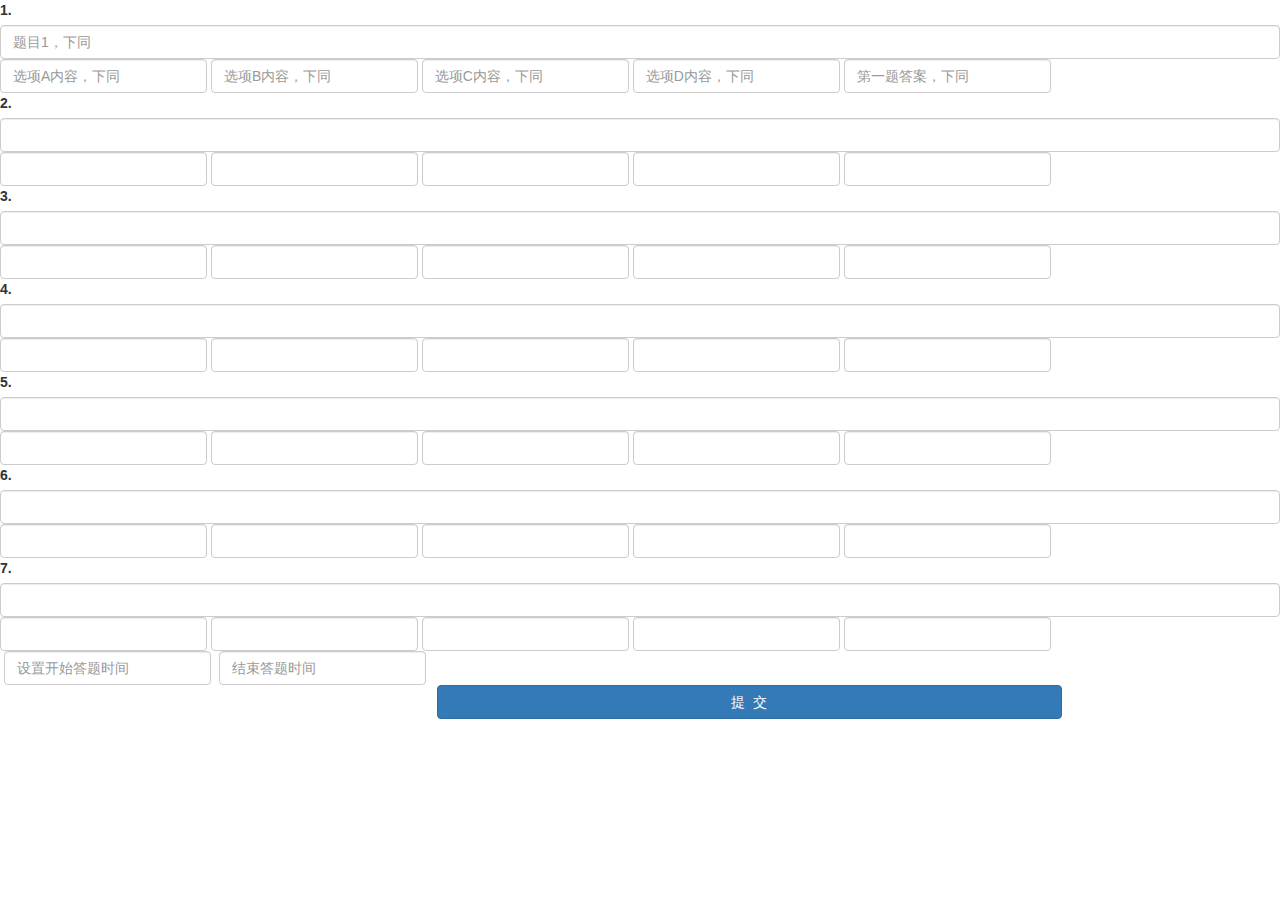
<file: assets/html/after_practice.html>
<!DOCTYPE html>
<html>
<head>
<meta charset="utf-8">
<meta http-equiv="X-UA-Compatible" content="IE=edge,chrome=1">
<title>课后练习</title>
<meta name="description" content="">
<meta name="keywords" content="">
<link href="" rel="stylesheet">
<link rel="stylesheet" href="https://maxcdn.bootstrapcdn.com/bootstrap/3.3.5/css/bootstrap.min.css">
</head>
<body>
	<form id="afterPrac">
		<div id="topic_1">
			<label for="tp_1">1.</label><input type="text" class="form-control" id="tp_1" placeholder="题目1，下同"></input>
			<div class="form-inline">
				<label for="topic_1_A" class="sr-only"></label><input type="text" class="form-control" id="topic_1_A" placeholder="选项A内容，下同">
				<label for="topic_1_B" class="sr-only"></label><input type="text" class="form-control" id="topic_1_B" placeholder="选项B内容，下同">
				<label for="topic_1_C" class="sr-only"></label><input type="text" class="form-control" id="topic_1_C" placeholder="选项C内容，下同">
				<label for="topic_1_D" class="sr-only"></label><input type="text" class="form-control" id="topic_1_D" placeholder="选项D内容，下同">
				<label for="topic_1_answer" class="sr-only"></label><input type="text" class="form-control" id="topic_1_answer"  placeholder="第一题答案，下同">
			</div>
		</div>
		<div id="topic_2">
			<label for="tp_2">2.</label><input type="text" class="form-control" id="tp_2"></input>
			<div class="form-inline">
				<label for="topic_2_A" class="sr-only"></label>
				<input type="text" class="form-control" id="topic_2_A">
				<label for="topic_2_B" class="sr-only"></label>
				<input type="text" class="form-control" id="topic_2_B">
				<label for="topic_2_C" class="sr-only"></label>
				<input type="text" class="form-control" id="topic_2_C">
				<label for="topic_2_D" class="sr-only"></label>
				<input type="text" class="form-control" id="topic_2_D">
				<label for="topic_2_answer" class="sr-only"></label><input type="text" class="form-control" id="topic_2_answer">
			</div>
		</div>
		<div id="topic_3">
			<label for="tp_3">3.</label><input type="text" class="form-control" id="tp_3"></input>
			<div class="form-inline">
				<label for="topic_3_A" class="sr-only"></label><input type="text" class="form-control" id="topic_3_A">
				<label for="topic_3_B" class="sr-only"></label><input type="text" class="form-control" id="topic_3_B">
				<label for="topic_3_C" class="sr-only"></label><input type="text" class="form-control" id="topic_3_C">
				<label for="topic_3_D" class="sr-only"></label><input type="text" class="form-control" id="topic_3_D">
				<label for="topic_3_answer" class="sr-only"></label><input type="text" class="form-control" id="topic_3_answer">
			</div>
		</div>
		<div id="topic_4">
			<label for="tp_4">4.</label><input type="text" class="form-control" id="tp_4"></input>
			<div class="form-inline">
				<label for="topic_4_A" class="sr-only"></label><input type="text" class="form-control" id="topic_4_A">
				<label for="topic_4_B" class="sr-only"></label><input type="text" class="form-control" id="topic_4_B">
				<label for="topic_4_C" class="sr-only"></label><input type="text" class="form-control" id="topic_4_C">
				<label for="topic_4_D" class="sr-only"></label><input type="text" class="form-control" id="topic_4_D">
				<label for="topic_4_answer" class="sr-only"></label><input type="text" class="form-control" id="topic_4_answer">
			</div>
		</div>
		<div id="topic_5">
			<label for="tp_5">5.</label><input type="text" class="form-control" id="tp_5"></input>
			<div class="form-inline">
				<label for="topic_5_A" class="sr-only"></label><input type="text" class="form-control" id="topic_5_A">
				<label for="topic_5_B" class="sr-only"></label><input type="text" class="form-control" id="topic_5_B">
				<label for="topic_5_C" class="sr-only"></label><input type="text" class="form-control" id="topic_5_C">
				<label for="topic_5_D" class="sr-only"></label><input type="text" class="form-control" id="topic_5_D">
				<label for="topic_5_answer" class="sr-only"></label><input type="text" class="form-control" id="topic_5_answer">
			</div>
		</div>
		<div id="topic_6">
			<label for="tp_6">6.</label><input type="text" class="form-control" id="tp_6"></input>
			<div class="form-inline">
				<label for="topic_6_A" class="sr-only"></label><input type="text" class="form-control" id="topic_6_A">
				<label for="topic_6_B" class="sr-only"></label><input type="text" class="form-control" id="topic_6_B">
				<label for="topic_6_C" class="sr-only"></label><input type="text" class="form-control" id="topic_6_C">
				<label for="topic_6_D" class="sr-only"></label><input type="text" class="form-control" id="topic_6_D">
				<label for="topic_6_answer" class="sr-only"></label><input type="text" class="form-control" id="topic_6_answer">
			</div>
		</div>
		<div id="topic_7">
			<label for="tp_7">7.</label><input type="text" class="form-control" id="tp_7"></input>
			<div class="form-inline">
				<label for="topic_7_A" class="sr-only"></label><input type="text" class="form-control" id="topic_7_A">
				<label for="topic_7_B" class="sr-only"></label><input type="text" class="form-control" id="topic_7_B">
				<label for="topic_7_C" class="sr-only"></label><input type="text" class="form-control" id="topic_7_C">
				<label for="topic_7_D" class="sr-only"></label><input type="text" class="form-control" id="topic_7_D">
				<label for="topic_7_answer" class="sr-only"></label><input type="text" class="form-control" id="topic_7_answer">
			</div>
		</div>
		<div class="expires form-inline">
				<label for="start_time"></label>
				<input type="text" class="form-control" id="start_time" placeholder="设置开始答题时间">
				<label for="end_time"></label>
				<input type="text" class="form-control" id="end_time" placeholder="结束答题时间"></input>
			</div>
		<div class="row">
			<div class="col-md-6 col-md-offset-4" id="submit">
				<button type="button" class="btn btn-primary btn-block">提&nbsp;&nbsp;交</button>
			</div>
		</div>
	</form>

</body>
</html>
</file>
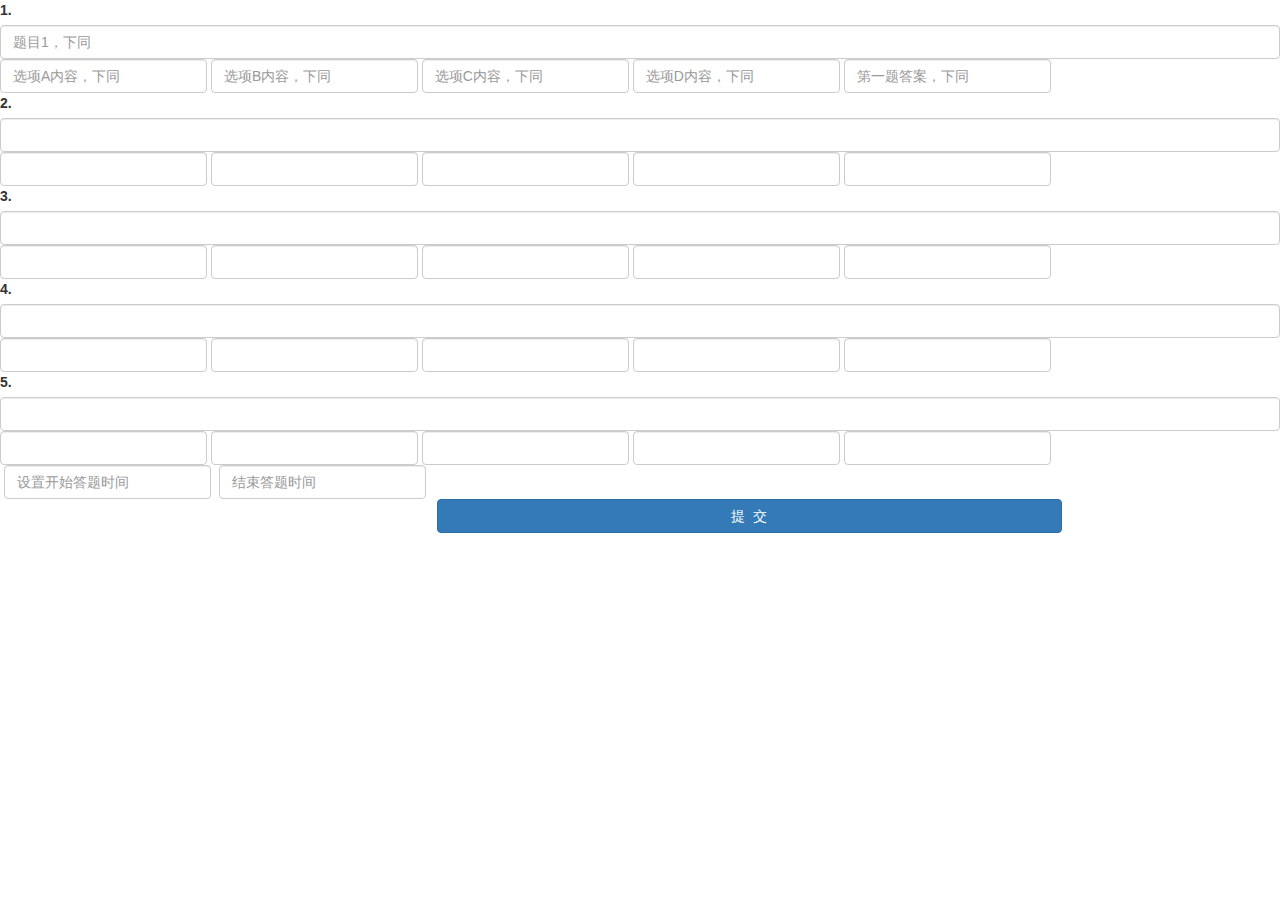
<file: assets/html/class_prev.html>
<!DOCTYPE html>
<html>
<head>
<meta charset="utf-8">
<meta http-equiv="X-UA-Compatible" content="IE=edge,chrome=1">
<title>课前预习</title>
<meta name="description" content="">
<meta name="keywords" content="">
<link href="" rel="stylesheet">
<link rel="stylesheet" href="https://maxcdn.bootstrapcdn.com/bootstrap/3.3.5/css/bootstrap.min.css">
</head>
<body>
	<form id="classPrev">
		<div id="topic_1">
			<label for="tp_1">1.</label><input type="text" class="form-control" id="tp_1" placeholder="题目1，下同"></input>
			<div class="form-inline">
				<label for="topic_1_A" class="sr-only"></label><input type="text" class="form-control" id="topic_1_A" placeholder="选项A内容，下同">
				<label for="topic_1_B" class="sr-only"></label><input type="text" class="form-control" id="topic_1_B" placeholder="选项B内容，下同">
				<label for="topic_1_C" class="sr-only"></label><input type="text" class="form-control" id="topic_1_C" placeholder="选项C内容，下同">
				<label for="topic_1_D" class="sr-only"></label><input type="text" class="form-control" id="topic_1_D" placeholder="选项D内容，下同">
				<label for="topic_1_answer" class="sr-only"></label><input type="text" class="form-control" id="topic_1_answer"  placeholder="第一题答案，下同">
			</div>
		</div>
		<div id="topic_2">
			<label for="tp_2">2.</label><input type="text" class="form-control" id="tp_2"></input>
			<div class="form-inline">
				<label for="topic_2_A" class="sr-only"></label>
				<input type="text" class="form-control" id="topic_2_A">
				<label for="topic_2_B" class="sr-only"></label>
				<input type="text" class="form-control" id="topic_2_B">
				<label for="topic_2_C" class="sr-only"></label>
				<input type="text" class="form-control" id="topic_2_C">
				<label for="topic_2_D" class="sr-only"></label>
				<input type="text" class="form-control" id="topic_2_D">
				<label for="topic_2_answer" class="sr-only"></label><input type="text" class="form-control" id="topic_2_answer">
			</div>
		</div>
		<div id="topic_3">
			<label for="tp_3">3.</label><input type="text" class="form-control" id="tp_3"></input>
			<div class="form-inline">
				<label for="topic_3_A" class="sr-only"></label><input type="text" class="form-control" id="topic_3_A">
				<label for="topic_3_B" class="sr-only"></label><input type="text" class="form-control" id="topic_3_B">
				<label for="topic_3_C" class="sr-only"></label><input type="text" class="form-control" id="topic_3_C">
				<label for="topic_3_D" class="sr-only"></label><input type="text" class="form-control" id="topic_3_D">
				<label for="topic_3_answer" class="sr-only"></label><input type="text" class="form-control" id="topic_3_answer">
			</div>
		</div>
		<div id="topic_4">
			<label for="tp_4">4.</label><input type="text" class="form-control" id="tp_4"></input>
			<div class="form-inline">
				<label for="topic_4_A" class="sr-only"></label><input type="text" class="form-control" id="topic_4_A">
				<label for="topic_4_B" class="sr-only"></label><input type="text" class="form-control" id="topic_4_B">
				<label for="topic_4_C" class="sr-only"></label><input type="text" class="form-control" id="topic_4_C">
				<label for="topic_4_D" class="sr-only"></label><input type="text" class="form-control" id="topic_4_D">
				<label for="topic_4_answer" class="sr-only"></label><input type="text" class="form-control" id="topic_4_answer">
			</div>
		</div>
		<div id="topic_5">
			<label for="tp_5">5.</label><input type="text" class="form-control" id="tp_5"></input>
			<div class="form-inline">
				<label for="topic_5_A" class="sr-only"></label><input type="text" class="form-control" id="topic_5_A">
				<label for="topic_5_B" class="sr-only"></label><input type="text" class="form-control" id="topic_5_B">
				<label for="topic_5_C" class="sr-only"></label><input type="text" class="form-control" id="topic_5_C">
				<label for="topic_5_D" class="sr-only"></label><input type="text" class="form-control" id="topic_5_D">
				<label for="topic_5_answer" class="sr-only"></label><input type="text" class="form-control" id="topic_5_answer">
			</div>
			<div class="expires form-inline">
				<label for="start_time"></label>
				<input type="text" class="form-control" id="start_time" placeholder="设置开始答题时间">
				<label for="end_time"></label>
				<input type="text" class="form-control" id="end_time" placeholder="结束答题时间"></input>
			</div>
		</div>
		<div class="row">
			<div class="col-md-6 col-md-offset-4" id="submit">
				<button type="button" class="btn btn-primary btn-block">提&nbsp;&nbsp;交</button>
			</div>
		</div>
	</form>
</body>
</html>
</file>
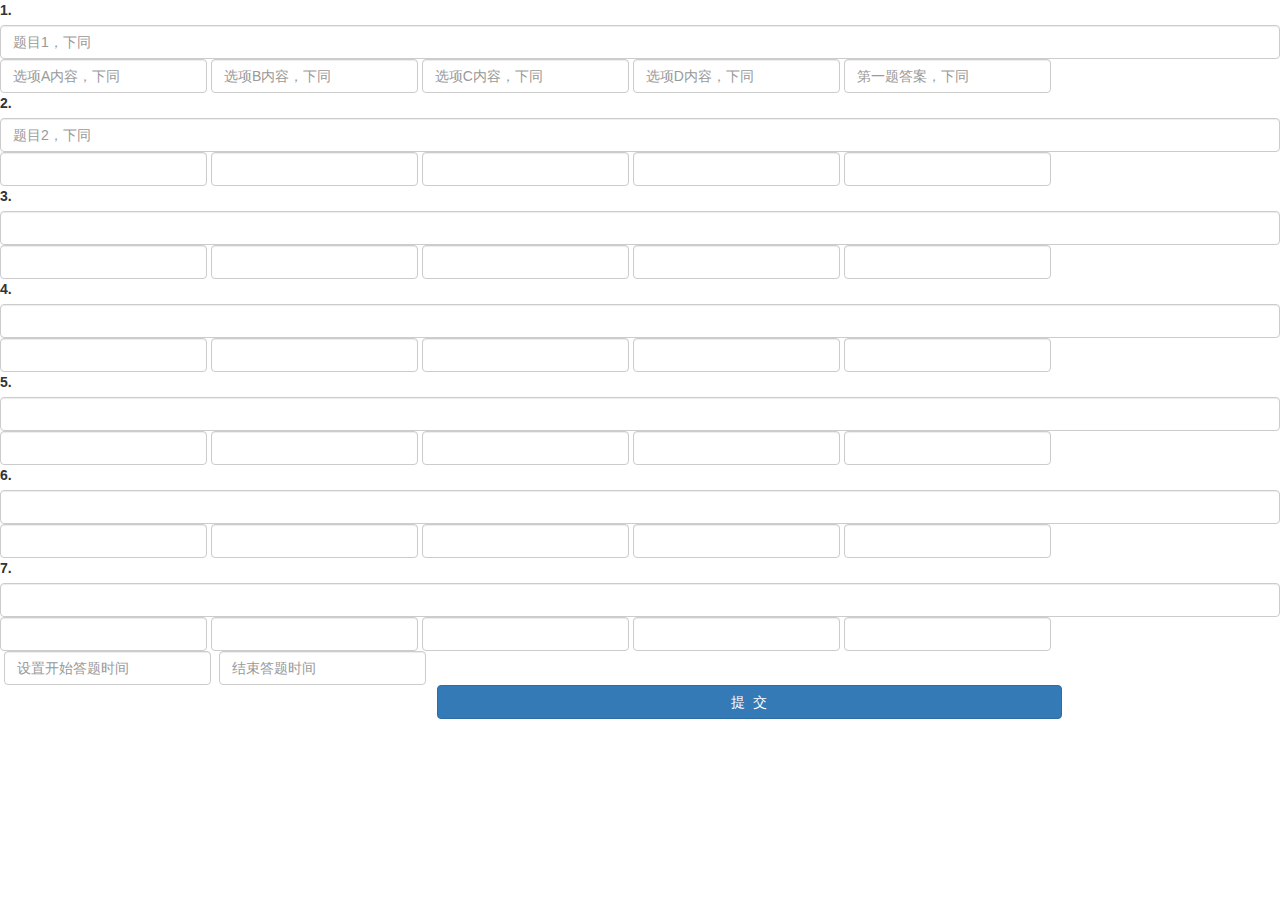
<file: assets/html/experiments.html>
<!DOCTYPE html>
<html>
<head>
<meta charset="utf-8">
<meta http-equiv="X-UA-Compatible" content="IE=edge,chrome=1">
<title>实验题测</title>
<meta name="description" content="">
<meta name="keywords" content="">
<link href="" rel="stylesheet">
<link rel="stylesheet" href="https://maxcdn.bootstrapcdn.com/bootstrap/3.3.5/css/bootstrap.min.css">
</head>
<body>
	<form id="experiment">
		<div id="topic_1">
			<label for="tp_1">1.</label><input type="text" class="form-control" id="tp_1" placeholder="题目1，下同"></input>
			<div class="form-inline">
				<label for="topic_1_A" class="sr-only"></label><input type="text" class="form-control" id="topic_1_A" placeholder="选项A内容，下同">
				<label for="topic_1_B" class="sr-only"></label><input type="text" class="form-control" id="topic_1_B" placeholder="选项B内容，下同">
				<label for="topic_1_C" class="sr-only"></label><input type="text" class="form-control" id="topic_1_C" placeholder="选项C内容，下同">
				<label for="topic_1_D" class="sr-only"></label><input type="text" class="form-control" id="topic_1_D" placeholder="选项D内容，下同">
				<label for="topic_1_answer" class="sr-only"></label><input type="text" class="form-control" id="topic_1_answer"  placeholder="第一题答案，下同">
			</div>
		</div>
		<div id="topic_2">
			<label for="tp_2">2.</label><input type="text" class="form-control" id="tp_2" placeholder="题目2，下同"></input>
			<div class="form-inline">
				<label for="topic_2_A" class="sr-only"></label>
				<input type="text" class="form-control" id="topic_2_A">
				<label for="topic_2_B" class="sr-only"></label>
				<input type="text" class="form-control" id="topic_2_B">
				<label for="topic_2_C" class="sr-only"></label>
				<input type="text" class="form-control" id="topic_2_C">
				<label for="topic_2_D" class="sr-only"></label>
				<input type="text" class="form-control" id="topic_2_D">
				<label for="topic_2_answer" class="sr-only"></label><input type="text" class="form-control" id="topic_2_answer">
			</div>
		</div>
		<div id="topic_3">
			<label for="tp_3">3.</label><input type="text" class="form-control" id="tp_3"></input>
			<div class="form-inline">
				<label for="topic_3_A" class="sr-only"></label><input type="text" class="form-control" id="topic_3_A">
				<label for="topic_3_B" class="sr-only"></label><input type="text" class="form-control" id="topic_3_B">
				<label for="topic_3_C" class="sr-only"></label><input type="text" class="form-control" id="topic_3_C">
				<label for="topic_3_D" class="sr-only"></label><input type="text" class="form-control" id="topic_3_D">
				<label for="topic_3_answer" class="sr-only"></label><input type="text" class="form-control" id="topic_3_answer">
			</div>
		</div>
		<div id="topic_4">
			<label for="tp_4">4.</label><input type="text" class="form-control" id="tp_4"></input>
			<div class="form-inline">
				<label for="topic_4_A" class="sr-only"></label><input type="text" class="form-control" id="topic_4_A">
				<label for="topic_4_B" class="sr-only"></label><input type="text" class="form-control" id="topic_4_B">
				<label for="topic_4_C" class="sr-only"></label><input type="text" class="form-control" id="topic_4_C">
				<label for="topic_4_D" class="sr-only"></label><input type="text" class="form-control" id="topic_4_D">
				<label for="topic_4_answer" class="sr-only"></label><input type="text" class="form-control" id="topic_4_answer">
			</div>
		</div>
		<div id="topic_5">
			<label for="tp_5">5.</label><input type="text" class="form-control" id="tp_5"></input>
			<div class="form-inline">
				<label for="topic_5_A" class="sr-only"></label><input type="text" class="form-control" id="topic_5_A">
				<label for="topic_5_B" class="sr-only"></label><input type="text" class="form-control" id="topic_5_B">
				<label for="topic_5_C" class="sr-only"></label><input type="text" class="form-control" id="topic_5_C">
				<label for="topic_5_D" class="sr-only"></label><input type="text" class="form-control" id="topic_5_D">
				<label for="topic_5_answer" class="sr-only"></label><input type="text" class="form-control" id="topic_5_answer">
			</div>
		</div>
		<div id="topic_6">
			<label for="tp_6">6.</label><input type="text" class="form-control" id="tp_6"></input>
			<div class="form-inline">
				<label for="topic_6_A" class="sr-only"></label><input type="text" class="form-control" id="topic_6_A">
				<label for="topic_6_B" class="sr-only"></label><input type="text" class="form-control" id="topic_6_B">
				<label for="topic_6_C" class="sr-only"></label><input type="text" class="form-control" id="topic_6_C">
				<label for="topic_6_D" class="sr-only"></label><input type="text" class="form-control" id="topic_6_D">
				<label for="topic_6_answer" class="sr-only"></label><input type="text" class="form-control" id="topic_6_answer">
			</div>
		</div>
		<div id="topic_7">
			<label for="tp_7">7.</label><input type="text" class="form-control" id="tp_7"></input>
			<div class="form-inline">
				<label for="topic_7_A" class="sr-only"></label><input type="text" class="form-control" id="topic_7_A">
				<label for="topic_7_B" class="sr-only"></label><input type="text" class="form-control" id="topic_7_B">
				<label for="topic_7_C" class="sr-only"></label><input type="text" class="form-control" id="topic_7_C">
				<label for="topic_7_D" class="sr-only"></label><input type="text" class="form-control" id="topic_7_D">
				<label for="topic_7_answer" class="sr-only"></label><input type="text" class="form-control" id="topic_7_answer">
			</div>
		</div>
		<div class="expires form-inline">
				<label for="start_time"></label>
				<input type="text" class="form-control" id="start_time" placeholder="设置开始答题时间">
				<label for="end_time"></label>
				<input type="text" class="form-control" id="end_time" placeholder="结束答题时间"></input>
			</div>
		<div class="row">
			<div class="col-md-6 col-md-offset-4" id="submit">
				<button type="button" class="btn btn-primary btn-block">提&nbsp;&nbsp;交</button>
			</div>
		</div>
	</form>

</body>
</html>
</file>
